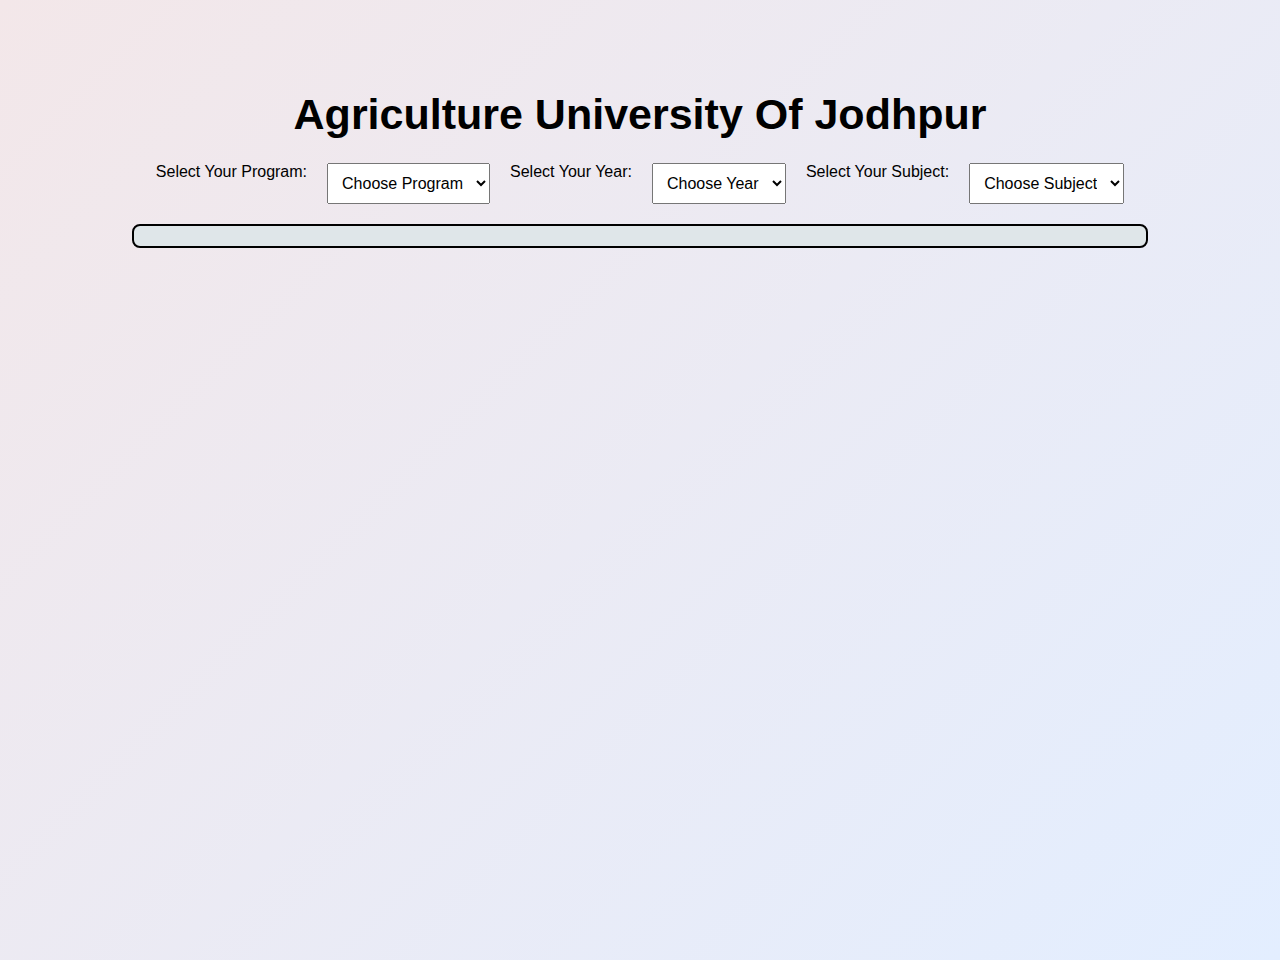
<file: Agujodhpur/index.html>
<!DOCTYPE html>
<html lang="en">
<head>
    <meta charset="UTF-8">
    <meta name="viewport" content="width=device-width, initial-scale=1.0">
    <link rel="stylesheet" href="style.css">
    <title>Agriculture University Jodhpur - Notesbakery</title>
   
</head>
<body>
    <h2>Agriculture University Of Jodhpur</h2>
    <div class="container">
        <label for="program">Select Your Program:</label>
        <select id="program" onchange="updateProgram()">
            <option value="" disabled selected>Choose Program</option>
            <option value="Bsc hones">BSc Hons</option>
            <option value="BUMS">B.U.M.S</option>
            <option value="BHMS">B.H.M.S</option>
        </select>

        <label for="year">Select Your Year:</label>
        <select id="year" onchange="updateSubjects()">
            <option value="" disabled selected>Choose Year</option>
            <option value="1">1st Year</option>
            <option value="2">2nd Year</option>
            <option value="3">3rd Year</option>
            <option value="4">4rd Year</option>
        </select>

        <label for="subject">Select Your Subject:</label>
        <select id="subject" onchange="updateNotes()">
            <option value="" disabled selected>Choose Subject</option>
        </select>
    </div>
    
    <div class="info-box" id="programInfo"></div>
    
    <div class="notes-container" id="notesDisplay"></div>
    <div class="playlist-container" id="playlistDisplay"></div>

    <script src="agu.js">  </script>
       
   
</body>
</html>
</file>
<file: Agujodhpur/style.css>
body {
    font-family: Arial, sans-serif;
    text-align: center;
    margin: 20px;
    background: linear-gradient(135deg, #f3e7e9, #e3eeff);
    min-height: 100vh;
    display: flex;
    flex-direction: column;
    align-items: center;
    justify-content: flex-start;
    padding-top: 20px;
    
}
h2{
    margin-top: 4%;
    margin-bottom: 2%;
    font-size: 43px;
}
.container {
    display: flex;
    justify-content: center;
    gap: 20px;
    margin-bottom: 20px;
}

select {
    padding: 10px;
    font-size: 16px;
}
.info-box {
    width: 80%;
    border: 2px solid;
    padding: 10px;
    background: #dfe6e9;
    border-radius: 8px;
    margin-bottom: 20px;
    text-align: left;
}
.notes-container, .playlist-container {
    display: flex;
    flex-wrap: wrap;
    justify-content: center;
    gap: 20px;
    margin-top: 20px;
}
.pdf-box, .playlist-box {
    width: 250px;
    height: 120px;
    border: 3px solid;
    padding: 10px;
    text-align: center;
    font-weight: bold;
    cursor: pointer;
    background: #e3f2fd;
    border-radius: 8px;
    transition: transform 0.2s;
    display: flex;
    align-items: center;
    justify-content: center;
}
.pdf-box:hover, .playlist-box:hover {
    transform: scale(1.05);
}
</file>
